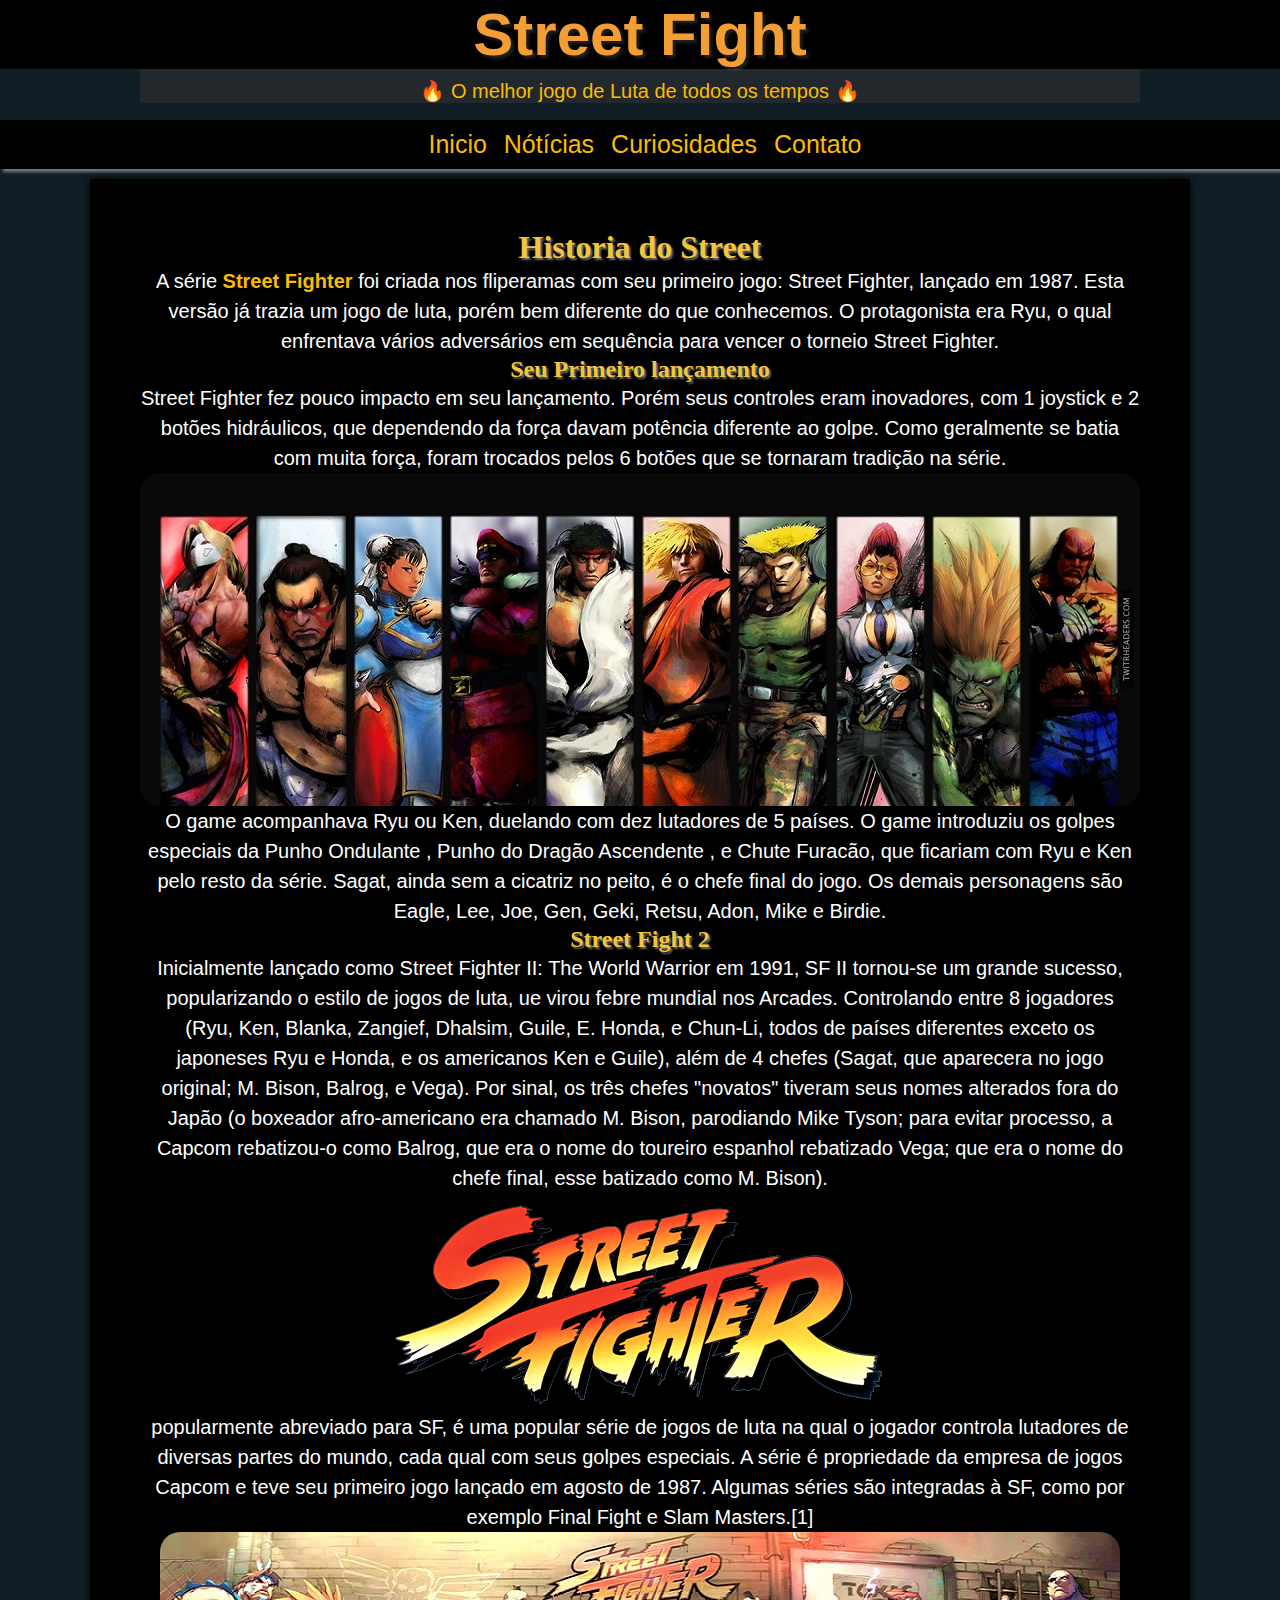
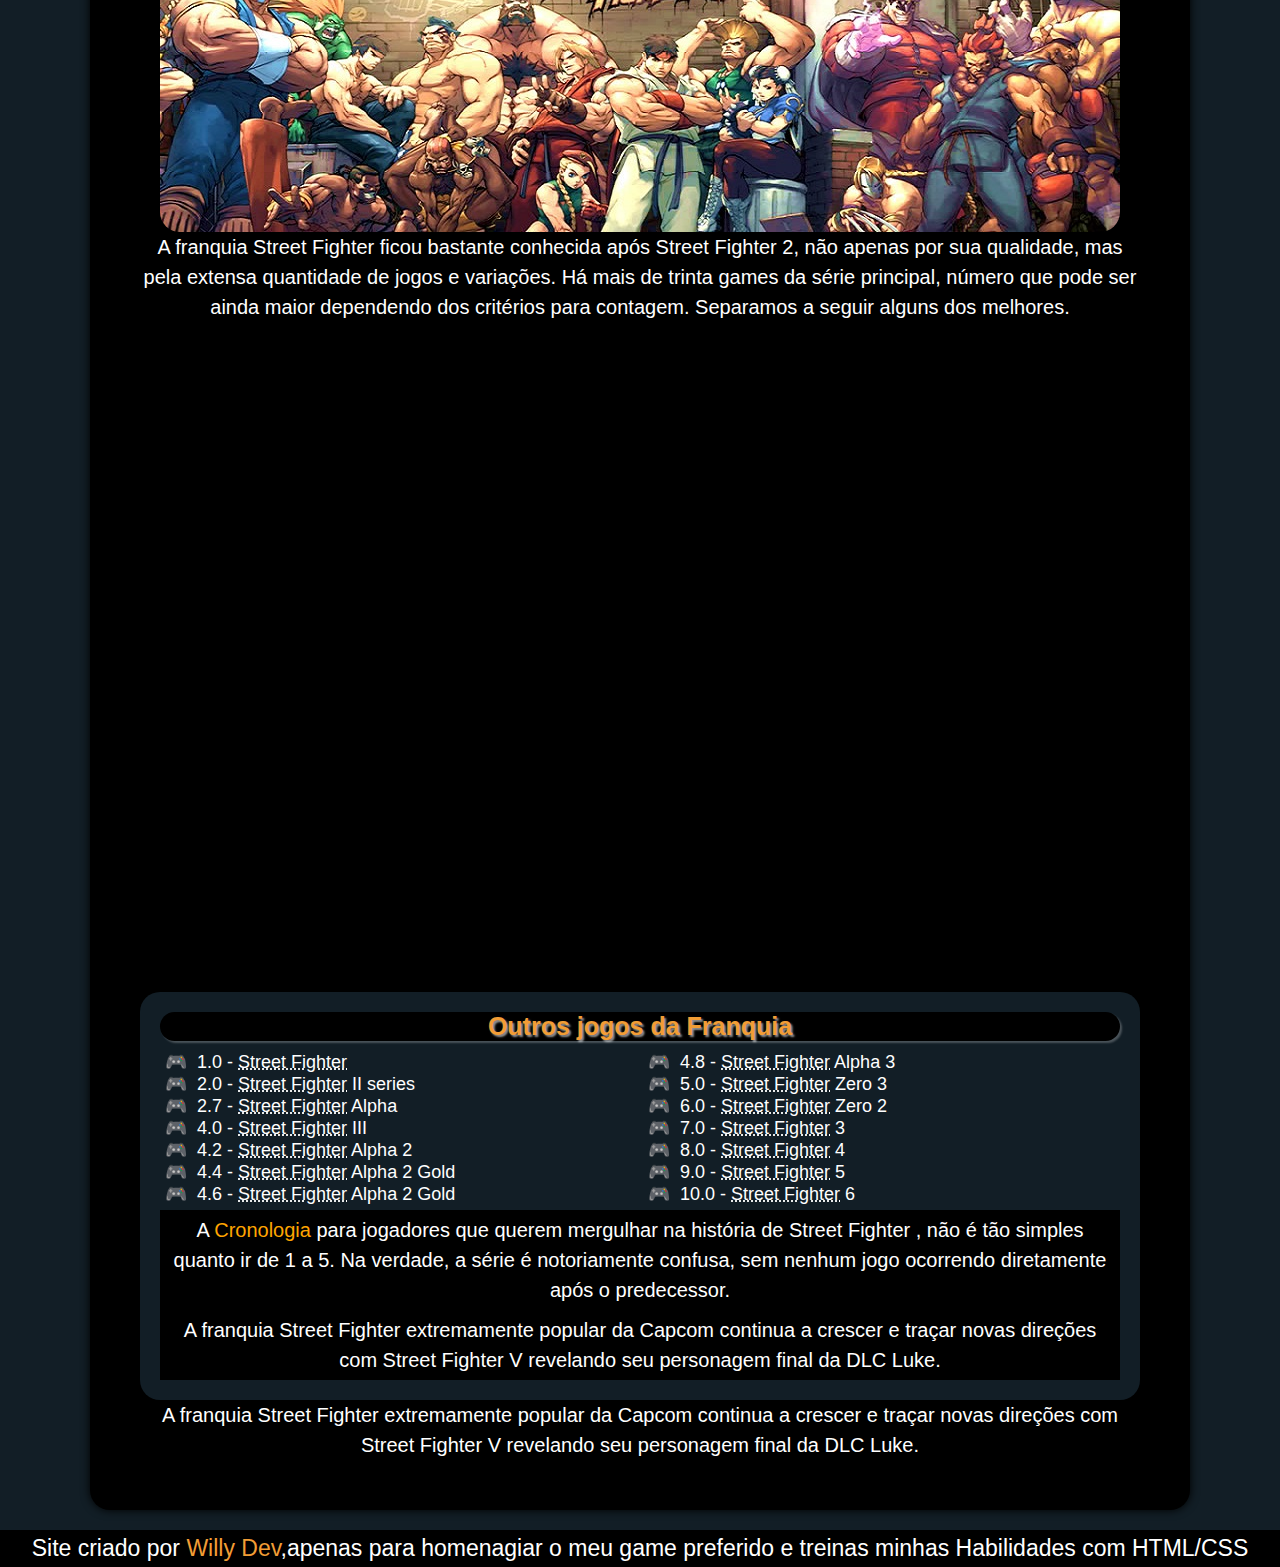
<file: index.html>
<!DOCTYPE html>
<html lang="pt-br">
<head>
    <meta charset="UTF-8">
    <meta http-equiv="X-UA-Compatible" content="IE=edge">
    <meta name="viewport" content="width=device-width, initial-scale=1.0">
    <link rel="stylesheet" href="inicio.css">
    <link rel="shortcut icon" href="./imagens/favicon.ico" type="image/x-icon">
    <title>Street Fight</title>
</head>
<body>

    <!--cabeçalho-->
    <header>
        <h1>Street Fight</h1>
        <p> &#x1F525 O melhor jogo de Luta de todos os tempos &#x1F525 </p>
    </header>

    <nav>
<a href="Inicio.html">Inicio</a>
<a href="noticias.html">Nótícias</a>
<a href="curiosidades.html">Curiosidades </a>
<a href="contato.html">Contato</a>
    </nav>

<!--Conteudo Principal-->
<main>

<article>

 <h1>Historia do Street</h1>

<p>A série <strong >Street Fighter</strong> foi criada nos fliperamas com 
    seu primeiro jogo: Street Fighter, lançado em 1987. 
    Esta versão já trazia um jogo de luta, porém bem
     diferente do que conhecemos. O protagonista era Ryu, o qual enfrentava 
    vários adversários em sequência para vencer o torneio Street Fighter. </p>

<h2>Seu Primeiro lançamento </h2>
<p>
    Street Fighter  fez pouco impacto em seu lançamento. Porém seus 
    controles eram inovadores, com 1 joystick e 2 botões hidráulicos, que dependendo da
     força davam potência diferente ao golpe. Como geralmente se batia com muita força, foram
      trocados pelos 6 botões que se tornaram tradição na série.
</p>

<picture>
    <source media="(max-width: 670px)" srcset="imagens/lutadores.jpg">
<img src="./imagens/bannertoop.jpg" alt="bannertoop">



</picture>
<p>
    O game acompanhava Ryu ou Ken, duelando com dez lutadores de 5 países.
     O game introduziu os golpes especiais da Punho Ondulante , Punho do Dragão Ascendente 
    , e Chute Furacão, que ficariam com Ryu e Ken pelo resto da série. Sagat, ainda sem a cicatriz no peito,
     é o chefe final do jogo. Os demais personagens são Eagle, Lee, Joe, Gen, Geki, Retsu, Adon, Mike e Birdie.
</p>


<h2>Street Fight 2</h2>


<p>Inicialmente lançado como Street Fighter II: The World Warrior em 1991, 
    SF II tornou-se um grande sucesso, popularizando o estilo de jogos de luta,
  ue virou febre mundial nos Arcades. Controlando entre 8 jogadores 
 (Ryu, Ken, Blanka, Zangief, Dhalsim, Guile, E. Honda, e Chun-Li, todos
 de países diferentes exceto os japoneses Ryu e Honda, e os americanos Ken e Guile),
  além de 4 chefes (Sagat, que aparecera no jogo original; M. Bison, Balrog, e Vega).
  Por sinal, os três chefes "novatos" tiveram seus nomes alterados fora do Japão
 (o boxeador afro-americano era chamado M. Bison, parodiando Mike Tyson; para evitar
   processo, a Capcom rebatizou-o como Balrog, que era o nome do toureiro espanhol
 rebatizado Vega; que era o nome do chefe final, esse batizado como M. Bison).
</p>
<picture>
    <source media="(max-width: 670px)" srcset="imagens/lutadores.jpg">
<img src="./imagens/nomestreet.png" alt="street Fight">
</picture>
<p>

    popularmente abreviado para SF, é uma popular série de jogos de luta na qual 
    o jogador controla lutadores de diversas partes do mundo, cada qual com seus golpes 
    especiais. A série é propriedade da empresa de jogos Capcom e teve seu primeiro jogo lançado 
    em agosto de 1987. Algumas séries são integradas à SF, como por exemplo Final Fight e Slam Masters.[1]
</p>
<picture>
    <source media="(max-width: 670px)" srcset="imagens/lutadores.jpg">
<img src="./imagens/galeratoda.jpg" alt="logozinha" >
</picture>

<p>
    A franquia Street Fighter ficou bastante conhecida após Street Fighter 2, 
    não apenas por sua qualidade, mas pela extensa quantidade de jogos e variações.
     Há mais de trinta games da série principal, número que pode ser ainda maior dependendo dos critérios
     para contagem. Separamos a seguir alguns dos melhores.
</p>

<div class="video">
<iframe width="560" height="315" src="https://www.youtube.com/embed/gxy1apQw8EY" 
title="YouTube video player" frameborder="0" allow="accelerometer; autoplay; 
clipboard-write; encrypted-media; gyroscope; picture-in-picture" allowfullscreen></iframe>
</div>



<aside>
<h3>Outros jogos da Franquia</h3>

<ul>
<li>1.0 -  <abbr title="jogo de luta">Street Fighter</abbr></li>
<li>2.0 - <abbr title="jogo de luta">Street Fighter</abbr> II series</li>
<li>2.7 - <abbr title="jogo de luta">Street Fighter</abbr> Alpha</li>
<li>4.0 - <abbr title="jogo de luta">Street Fighter</abbr> III</li>
<li>4.2 - <abbr title="jogo de luta">Street Fighter</abbr>  Alpha 2</li>
<li>4.4 - <abbr title="jogo de luta">Street Fighter</abbr> Alpha 2 Gold </li>
<li>4.6 - <abbr title="jogo de luta">Street Fighter</abbr> Alpha 2 Gold </li>
<li>4.8 - <abbr title="jogo de luta">Street Fighter</abbr> Alpha 3</li>
<li>5.0 - <abbr title="jogo de luta">Street Fighter</abbr> Zero 3</li>
<li>6.0 - <abbr title="jogo de luta">Street Fighter</abbr> Zero 2</li>
<li>7.0 - <abbr title="jogo de luta">Street Fighter</abbr> 3</li>
<li>8.0 - <abbr title="jogo de luta">Street Fighter</abbr> 4</li>
<li>9.0 - <abbr title="jogo de luta">Street Fighter</abbr> 5</li>
<li>10.0 - <abbr title="jogo de luta">Street Fighter</abbr> 6</li>
</ul>
<p>
    A <a  href="https://tecnoblog.net/responde/street-fighter-a-cronologia-dos-jogos-da-franquia/"  target="_blank"
    class="cronologia" >Cronologia</a> para jogadores que querem mergulhar na história de Street 
    Fighter , não é tão simples quanto ir de 1 a 5. Na verdade, a série é notoriamente confusa, sem 
    nenhum jogo ocorrendo diretamente após o predecessor.
</p>

<p>
    A franquia Street Fighter extremamente popular da Capcom continua a crescer e traçar novas direções com 
    Street Fighter V revelando seu personagem final da DLC Luke.
</p>

</aside>

<p>A franquia Street Fighter extremamente popular da Capcom continua a crescer e traçar novas direções com Street Fighter V 
    revelando seu personagem final da DLC Luke.</p>

</article>
</main>

<footer>
    Site criado por <a href="https://github.com/GeorgeDev34" target="_blank" >Willy Dev</a>,apenas para homenagiar o meu game preferido
    e treinas minhas Habilidades com HTML/CSS
</footer>








</body>
</html>











































</body>
</html>
</file>
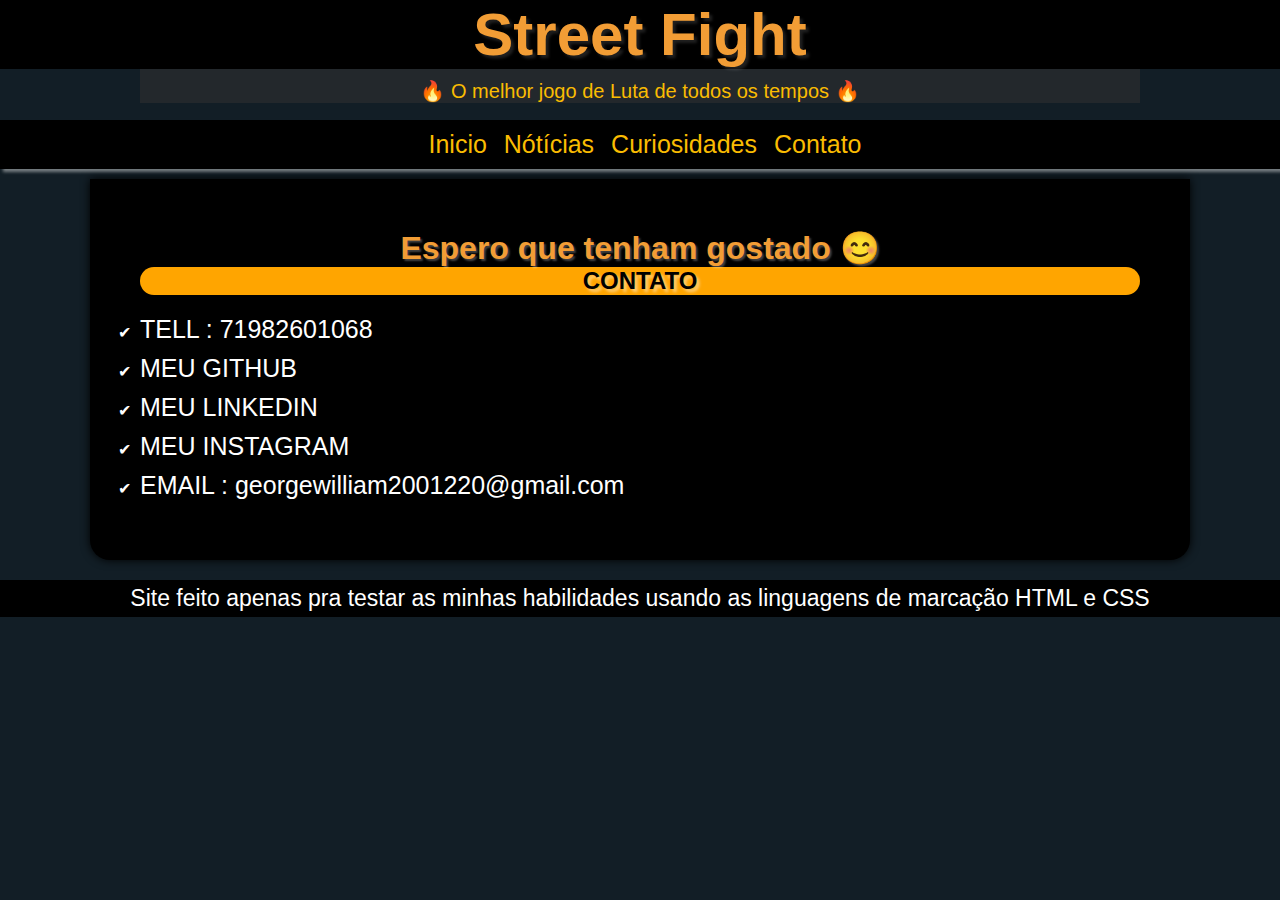
<file: contato.html>
<!DOCTYPE html>
<html lang="pt-br">
<head>
    <meta charset="UTF-8">
    <meta http-equiv="X-UA-Compatible" content="IE=edge">
    <meta name="viewport" content="width=device-width, initial-scale=1.0">
    <title>Contato</title>
    <link rel="stylesheet" href="contato.css">
   <link rel="shortcut icon" href="./imagens/favicon.ico" type="image/x-icon">
</head>
<body>
    <header>
        <h1>Street Fight</h1>
        <p> &#x1F525 O melhor jogo de Luta de todos os tempos &#x1F525 </p>
    </header>

    <nav>
<a href="Inicio.html">Inicio</a>
<a href="noticias.html">Nótícias</a>
<a href="curiosidades.html">Curiosidades </a>
<a href="contato.html">Contato</a>
    </nav>


<main>
<h1>Espero que tenham gostado &#x1F60A  </h1>
<h2>CONTATO</h2>

<lu>

<li><a href="tell:71982601068">TELL : 71982601068</a></li>
<LI> <a href="https://github.com/GeorgeDev34" target="_blank">MEU GITHUB</a> </LI>
<LI> <a href="https://www.linkedin.com/in/george-silva-b15264223/" target="_blank">MEU LINKEDIN</a> </LI>
<LI> <a href="https://www.instagram.com/willy_dev_/" target="_blank">MEU INSTAGRAM</a> </LI>
<li>  <a href="mailto:george20011220@gmail.com"target="_blank" s>EMAIL : georgewilliam2001220@gmail.com</a> </li>
</lu>


</main>
<footer>
    <p>Site feito apenas pra testar as minhas habilidades usando as linguagens de marcação HTML e CSS</p>
</footer>


</body>
</html>
</file>
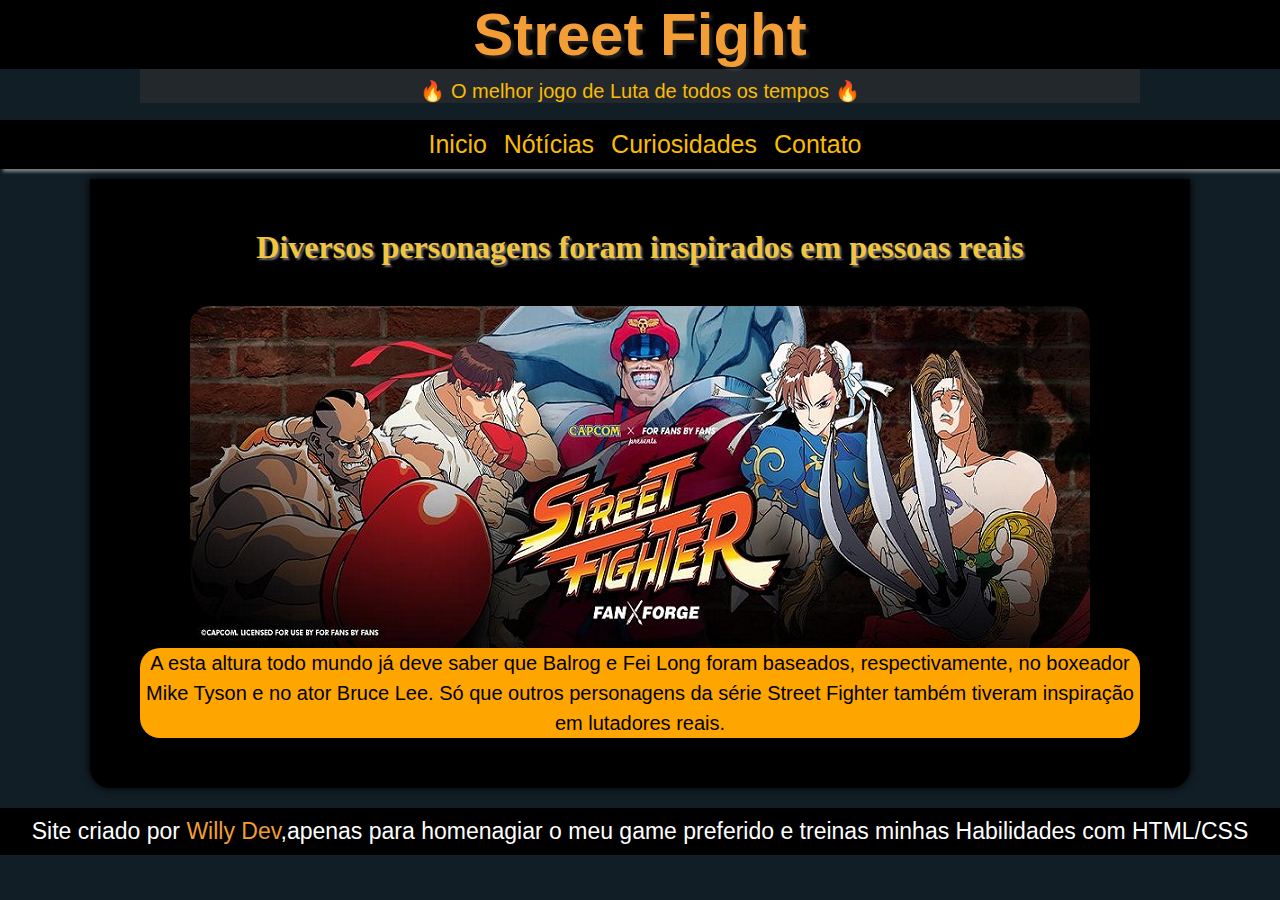
<file: curiosidades.html>
<!DOCTYPE html>
<html lang="pt-br">
<head>
    <meta charset="UTF-8">
    <meta http-equiv="X-UA-Compatible" content="IE=edge">
    <meta name="viewport" content="width=device-width, initial-scale=1.0">
    <title>Curiosidades</title>
    <link rel="shortcut icon" href="./imagens/favicon.ico" type="image/x-icon">
    <link rel="stylesheet" href="curiosidades.css">
    
</head>
<body>
    <header>
        <h1>Street Fight</h1>
        <p> &#x1F525 O melhor jogo de Luta de todos os tempos &#x1F525 </p>
    </header>

    <nav>
<a href="Inicio.html">Inicio</a>
<a href="noticias.html">Nótícias</a>
<a href="curiosidades.html">Curiosidades </a>
<a href="contato.html">Contato</a>
    </nav>

<main>
<h1>Diversos personagens foram inspirados em pessoas reais</h1>
<article>

<picture>
<source media="(max-width:600px )" srcset="imagens/lutadores.jpg">
<img src="./imagens/curiosidades.jpg" alt="ken">


</picture>
<p>A esta altura todo mundo já deve saber que Balrog e Fei Long foram baseados,
     respectivamente, no boxeador Mike Tyson e no ator Bruce Lee. Só que outros
      personagens da série Street Fighter também tiveram inspiração em lutadores reais.</p>


</article>

</main>

<footer>

    <footer>
        Site criado por <a href="https://github.com/GeorgeDev34" target="_blank" >Willy Dev</a>,apenas para homenagiar o meu game preferido
        e treinas minhas Habilidades com HTML/CSS
    </footer>
</footer>



























    
</body>
</html>
</file>
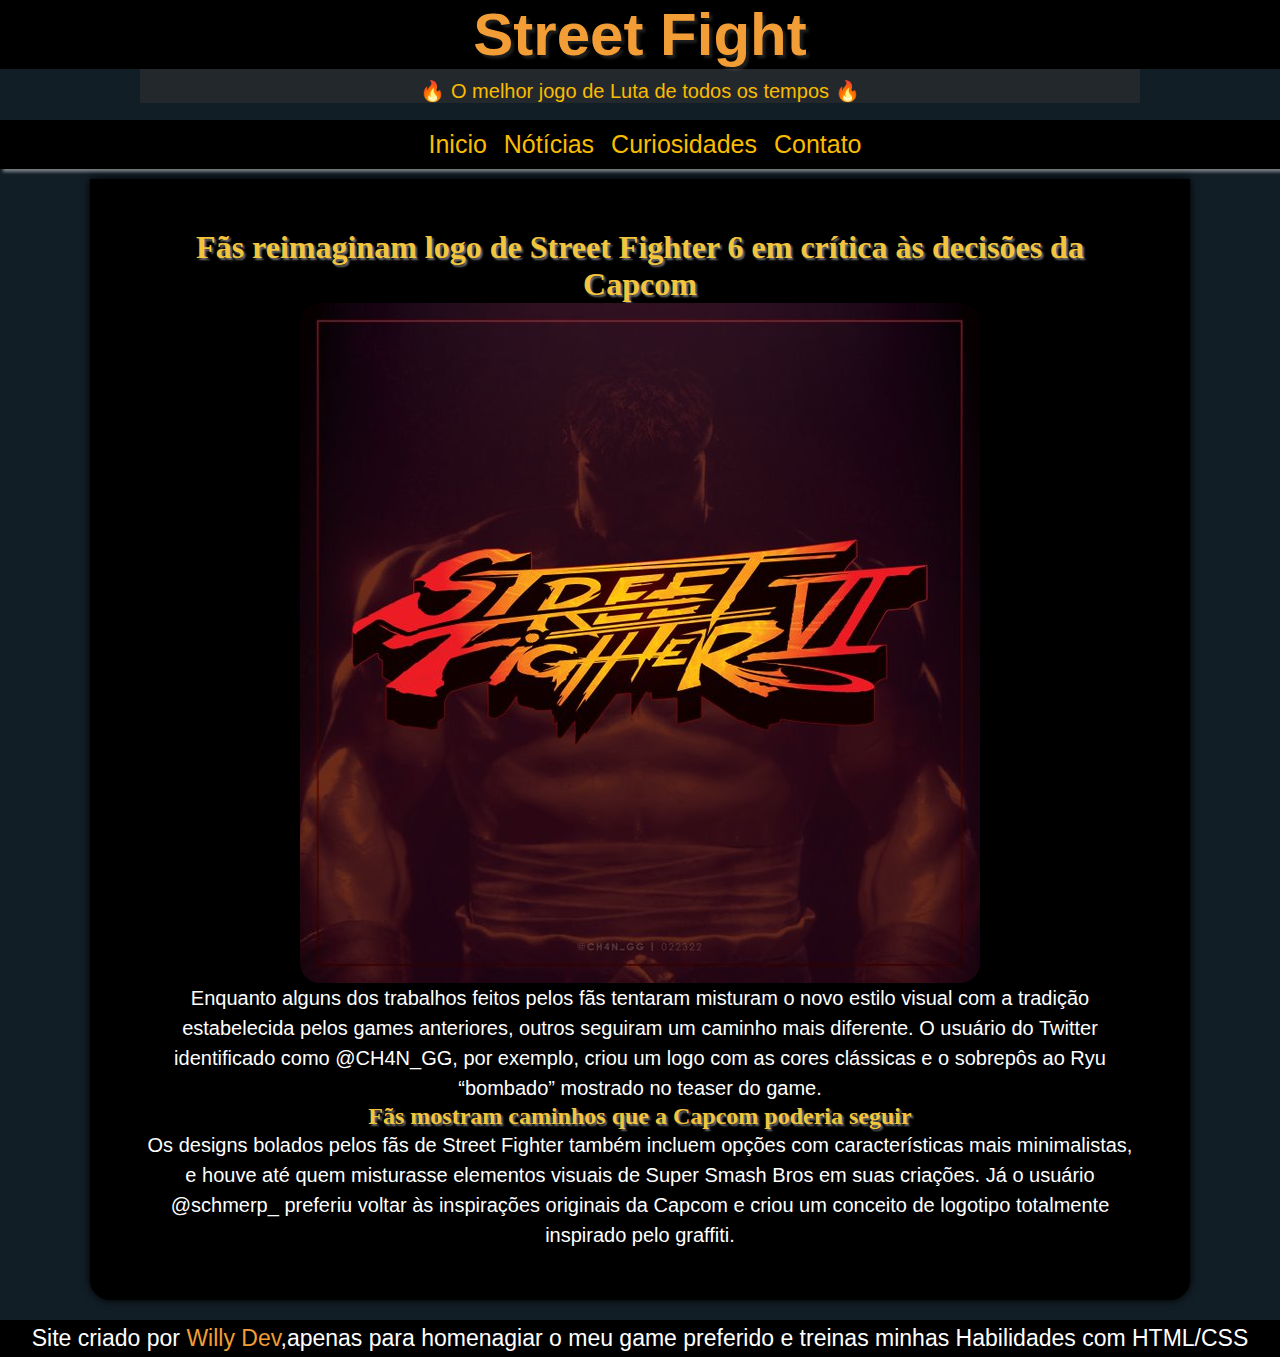
<file: noticias.html>
<!DOCTYPE html>
<html lang="pt-br">
<head>
    <meta charset="UTF-8">
    <meta http-equiv="X-UA-Compatible" content="IE=edge">
    <meta name="viewport" content="width=device-width, initial-scale=1.0">
    <title>Nóticias</title>
    <link rel="shortcut icon" href="./imagens/favicon.ico" type="image/x-icon">
    <link rel="stylesheet" href="noticas.css">
</head>
<body>
</head>
<body>

    <!--cabeçalho-->
    <header>
        <h1>Street Fight</h1>
        <p> &#x1F525 O melhor jogo de Luta de todos os tempos &#x1F525 </p>
    </header>

    <nav>
<a href="Inicio.html">Inicio</a>
<a href="noticias.html">Nótícias</a>
<a href="curiosidades.html">Curiosidades </a>
<a href="contato.html">Contato</a>
    </nav>


<main>



<article>
    <h1>Fãs reimaginam logo de Street Fighter 6 em crítica às decisões da Capcom</h1>
    <picture>
        <source media="(max-width: 600px)" srcset="imagens/copia.jpg">
<img src="./imagens/fa.jpg" alt="imagen sf">
</picture>
<p>
    Enquanto alguns dos trabalhos feitos pelos fãs tentaram misturam o novo estilo visual com a tradição 
    estabelecida pelos games anteriores, outros seguiram um caminho mais diferente. O usuário do Twitter 
    identificado como @CH4N_GG, por exemplo, criou um logo com as cores clássicas e o sobrepôs ao Ryu “bombado”
     mostrado no teaser do game.
</p>


<h2>Fãs mostram caminhos que a Capcom poderia seguir</h2>

<p>Os designs bolados pelos fãs de Street Fighter também incluem opções com características 
    mais minimalistas, e houve até quem misturasse elementos visuais de Super Smash Bros em suas
     criações. Já o usuário @schmerp_ preferiu voltar às inspirações originais da Capcom e criou um 
     conceito de logotipo totalmente inspirado pelo graffiti.

</p>





</article>

</main>


<footer>
    Site criado por <a href="https://github.com/GeorgeDev34" target="_blank" >Willy Dev</a>,apenas para homenagiar o meu game preferido
    e treinas minhas Habilidades com HTML/CSS
</footer>

</body>
</html>
</file>
<file: inicio.css>
*{
    margin: 0px;
    padding: 0px;
}
body{
    background-color: #121E26;
      font-family: Arial, Helvetica, sans-serif;
      color: white;
}
/*cabeçalho*/
header{
    font-family: Tahoma, Verdana, sans-serif;

    min-height: 120px; /*tem aver com a responsividade*/
    
}

header h1{
    color: #F29D35;
    font-family:'Trebuchet MS', 'Lucida Sans Unicode', 'Lucida Grande', 'Lucida Sans', Arial, sans-serif;
    font-size: 60px;
    text-align: center;
    text-shadow:3px 3px 3px #ffffff20;
    background-color: black;
    
}

header p{
font-size: 20px;
color: #fabc02;
text-align: center;
background-color: #23282c;
margin: auto;

padding-top: 10px;
max-width: 1000px;/*tudo que tem max tem aver com responsividade*/
   }

nav{
    font-size: 25px;
    background-color: black;
    padding: 10px;
    text-align: center;
    margin-bottom: 10px;
    box-shadow: 3px 3px 3px rgba(255, 255, 255, 0.425);
}
a:active{
    color: white;
}
nav a{
    text-decoration: none;
    padding-left: 10px;
    color: #fabc02;
    font-family: 'Franklin Gothic Medium', 'Arial Narrow', Arial, sans-serif;
}

nav:hover{
background-color: #2d3c49;
transition-duration: .8s;
}
nav>a:hover{
    background-color: white;
    border-radius: 20px;
    color: black;
    transition-duration: .8s;
    }

/*Conteudo*/
strong{
    color:#fabc02;
}

main{
    background-color: black;
    margin: auto;
    min-width: 300px;
    max-width: 1000px;
    padding: 50px;
    box-shadow: 0px 0px 10px black;
    margin-bottom: 20px;
    border-radius: 0px 0px 20px 20px;
}

main img{
   
display: block;
margin: auto;
border-radius: 20px;
}





main h1 ,h2{
    color: #F2C53D;
    font-family:Georgia, 'Times New Roman', Times, serif;
   text-align: center;
   text-shadow: 2px 2px 2px rgba(255, 255, 255, 0.438);
}

main p {
    font-size: 20px;
 text-align: center;
    line-height: 30px;
}

/*macete do responsividade de video*/
.video{


    margin: 0px -20px 60px -20px;
    padding: 20px;
    position: relative;
    padding-bottom: 59%;
}
div>iframe{
position: absolute;
top: 5%;
left: 5%;
width: 90%;
height: 96%;
}

/*Conteudo secundarios*/

.cronologia{
    color: orange;
    text-decoration: none;
}

.cronologia:hover{
    background: white;
    color: #121E26;
    border-radius: 12px;
}

aside{
    background-color: #121E26;
    border-radius: 20px;
    padding: 20px;
}

aside>p{
    background-color: black;
    padding: 5px;

}

aside li{
    font-size: 18px;
    
    
}

aside h3{
    text-align: center;
    color: #F29D35;
    text-shadow: 2px 2px 2px rgba(255, 255, 255, 0.582);
    margin-bottom: 5px;
    background-color: black;
    font-size: 25px;
    border-radius: 20px;
    box-shadow: 2px 2px 2px rgba(255, 255, 255, 0.24);
}

aside >ul{
list-style-position: inside;
columns: 2;
padding: 5px;
/*o 1f3ae é a fotinha do controle do playstation*/
list-style-type: '\1F3AE\00a0\00a0';
}






/*roda pé*/






footer{
    background-color: black;
    text-align: center;
    font-size: 23px;
    padding: 5px;
}

footer a {
    text-decoration: none;
    color: #F29D35;

  }
footer >a:hover{
    background-color: white;
    border-radius: 20px;
    color:black;
}
</file>
<file: contato.css>
/*cabeçalho*/


*{
    margin: 0px;
    padding: 0px;
}
body{
    background-color: #121E26;
      font-family: Arial, Helvetica, sans-serif;
      color: white;
}
/*cabeçalho*/
header{
    font-family: Tahoma, Verdana, sans-serif;

    min-height: 120px; /*tem aver com a responsividade*/
    
}

header h1{
    color: #F29D35;
    font-family:'Trebuchet MS', 'Lucida Sans Unicode', 'Lucida Grande', 'Lucida Sans', Arial, sans-serif;
    font-size: 60px;
    text-align: center;
    text-shadow:3px 3px 3px #ffffff20;
    background-color: black;
    
}

header p{
font-size: 20px;
color: #fabc02;
text-align: center;
background-color: #23282c;
margin: auto;

padding-top: 10px;
max-width: 1000px;/*tudo que tem max tem aver com responsividade*/
   }

nav{
    font-size: 25px;
    background-color: black;
    padding: 10px;
    text-align: center;
    margin-bottom: 10px;
    box-shadow: 3px 3px 3px rgba(255, 255, 255, 0.425);
}
a:active{
    color: white;
}
nav a{
    text-decoration: none;
    padding-left: 10px;
    color: #fabc02;
    font-family: 'Franklin Gothic Medium', 'Arial Narrow', Arial, sans-serif;
}

nav:hover{
background-color: #2d3c49;
transition-duration: .8s;
}
nav>a:hover{
    background-color: white;
    border-radius: 20px;
    color: black;
    transition-duration: 0.5;  }


    /*conteudo*/

    main{
        background-color: black;
        margin: auto;
        min-width: 300px;
        max-width: 1000px;
        padding: 50px;
        box-shadow: 0px 0px 10px black;
        margin-bottom: 20px;
        border-radius: 0px 0px 20px 20px;
    }

main h1 {
    color: #F29D35;
     text-shadow: 2px 2px 2px rgba(255, 255, 255, 0.267);
     text-align: center;
}

main h2{
background-color: orange;
color: black;
text-align: center;
border-radius: 20px;
text-shadow: 3px 3px 3px rgba(255, 255, 255, 0.473);
margin-bottom: 20px;
}
main a {
    color: white;
text-decoration: none;
margin-top: 20px;
font-size: 25px;

}

main a:hover{
    background-color: white;
    color: black;
    border-radius: 20px;
}


main li {
    
    list-style-type: '\2714\00a0\00a0';
    padding-bottom: 10px;
    
    
}



footer{
    background-color: black;
    text-align: center;
    font-size: 23px;
    padding: 5px;
}

footer a {
    text-decoration: none;
    color: #F29D35;

  }
footer >a:hover{
    background-color: white;
    border-radius: 20px;
    color:black;
}
</file>
<file: curiosidades.css>
/*cabeçalho*/


*{
    margin: 0px;
    padding: 0px;
}
body{
    background-color: #121E26;
      font-family: Arial, Helvetica, sans-serif;
      color: white;
}
/*cabeçalho*/
header{
    font-family: Tahoma, Verdana, sans-serif;

    min-height: 120px; /*tem aver com a responsividade*/
    
}

header h1{
    color: #F29D35;
    font-family:'Trebuchet MS', 'Lucida Sans Unicode', 'Lucida Grande', 'Lucida Sans', Arial, sans-serif;
    font-size: 60px;
    text-align: center;
    text-shadow:3px 3px 3px #ffffff20;
    background-color: black;
    
}

header p{
font-size: 20px;
color: #fabc02;
text-align: center;
background-color: #23282c;
margin: auto;

padding-top: 10px;
max-width: 1000px;/*tudo que tem max tem aver com responsividade*/
   }

nav{
    font-size: 25px;
    background-color: black;
    padding: 10px;
    text-align: center;
    margin-bottom: 10px;
    box-shadow: 3px 3px 3px rgba(255, 255, 255, 0.425);
}
a:active{
    color: white;
}
nav a{
    text-decoration: none;
    padding-left: 10px;
    color: #fabc02;
    font-family: 'Franklin Gothic Medium', 'Arial Narrow', Arial, sans-serif;
}

nav:hover{
background-color: #2d3c49;
transition-duration: .8s;
}
nav>a:hover{
    background-color: white;
    border-radius: 20px;
    color: black;
    transition-duration: .8s;
    }

    /*conteudo*/
    main{
        background-color: black;
        margin: auto;
        min-width: 300px;
        max-width: 1000px;
        padding: 50px;
        box-shadow: 0px 0px 10px black;
        margin-bottom: 20px;
        border-radius: 0px 0px 20px 20px;
    }
    
    main img{
       
    display: block;
    margin: auto;
    border-radius: 20px;
    }
    
    
    
    
    
    main h1 {
        color: #F2C53D;
        padding-bottom: 40px;
        font-family:Georgia, 'Times New Roman', Times, serif;
       text-align: center;
       text-shadow: 2px 2px 2px rgba(255, 255, 255, 0.438);
    }
    
    main p {
        font-size: 20px;
     text-align: center;
        line-height: 30px;
        background-color: orange;
        color: black;
        border-radius: 20px;
       ;
  }
/*roda pé*/
  footer{
    background-color: black;
    text-align: center;
    font-size: 23px;
    padding: 5px;
}

footer a {
    text-decoration: none;
    color: #F29D35;

  }
footer >a:hover{
    background-color: white;
    border-radius: 20px;
    color:black;
}
</file>
<file: noticas.css>
/*cabeçalho*/


*{
    margin: 0px;
    padding: 0px;
}
body{
    background-color: #121E26;
      font-family: Arial, Helvetica, sans-serif;
      color: white;
}
/*cabeçalho*/
header{
    font-family: Tahoma, Verdana, sans-serif;

    min-height: 120px; /*tem aver com a responsividade*/
    
}

header h1{
    color: #F29D35;
    font-family:'Trebuchet MS', 'Lucida Sans Unicode', 'Lucida Grande', 'Lucida Sans', Arial, sans-serif;
    font-size: 60px;
    text-align: center;
    text-shadow:3px 3px 3px #ffffff20;
    background-color: black;
    
}

header p{
font-size: 20px;
color: #fabc02;
text-align: center;
background-color: #23282c;
margin: auto;

padding-top: 10px;
max-width: 1000px;/*tudo que tem max tem aver com responsividade*/
   }

nav{
    font-size: 25px;
    background-color: black;
    padding: 10px;
    text-align: center;
    margin-bottom: 10px;
    box-shadow: 3px 3px 3px rgba(255, 255, 255, 0.425);
}
a:active{
    color: white;
}
nav a{
    text-decoration: none;
    padding-left: 10px;
    color: #fabc02;
    font-family: 'Franklin Gothic Medium', 'Arial Narrow', Arial, sans-serif;
}

nav:hover{
background-color: #2d3c49;
transition-duration: .8s;
}
nav>a:hover{
    background-color: white;
    border-radius: 20px;
    color: black;
    transition-duration: .8s;
    }


    /*conteudo*/

    strong{
        color:#fabc02;
    }
    
    main{
        background-color: black;
        margin: auto;
        min-width: 300px;
        max-width: 1000px;
        padding: 50px;
        box-shadow: 0px 0px 10px black;
        margin-bottom: 20px;
        border-radius: 0px 0px 20px 20px;
    }
    
    main img{
       
    display: block;
    margin: auto;
    border-radius: 20px;
    }
    
    
    
    
    
    main h1 ,h2{
        color: #F2C53D;
        font-family:Georgia, 'Times New Roman', Times, serif;
       text-align: center;
       text-shadow: 2px 2px 2px rgba(255, 255, 255, 0.438);
    }
    
    main p {
        font-size: 20px;
     text-align: center;
        line-height: 30px;
    }




    
footer{
    background-color: black;
    text-align: center;
    font-size: 23px;
    padding: 5px;
}

footer a {
    text-decoration: none;
    color: #F29D35;

  }
footer >a:hover{
    background-color: white;
    border-radius: 20px;
    color:black;
}
</file>
